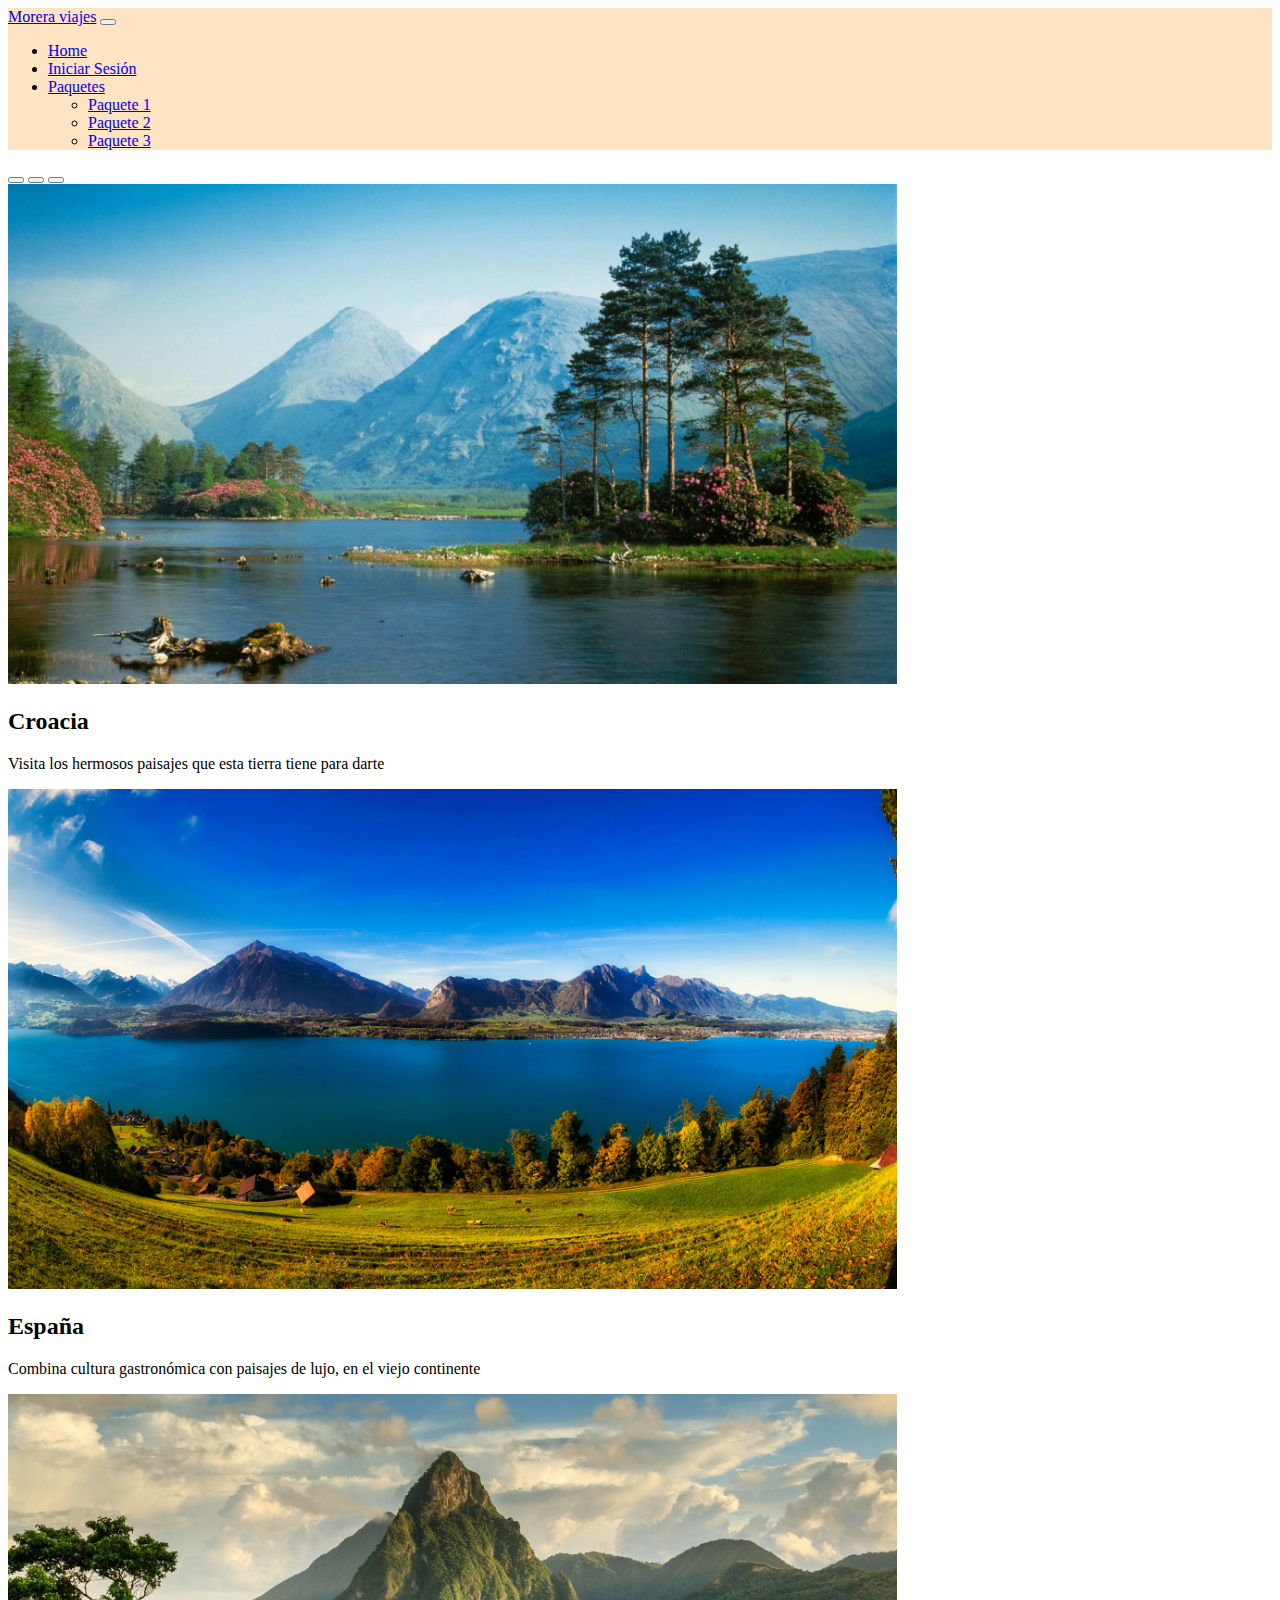
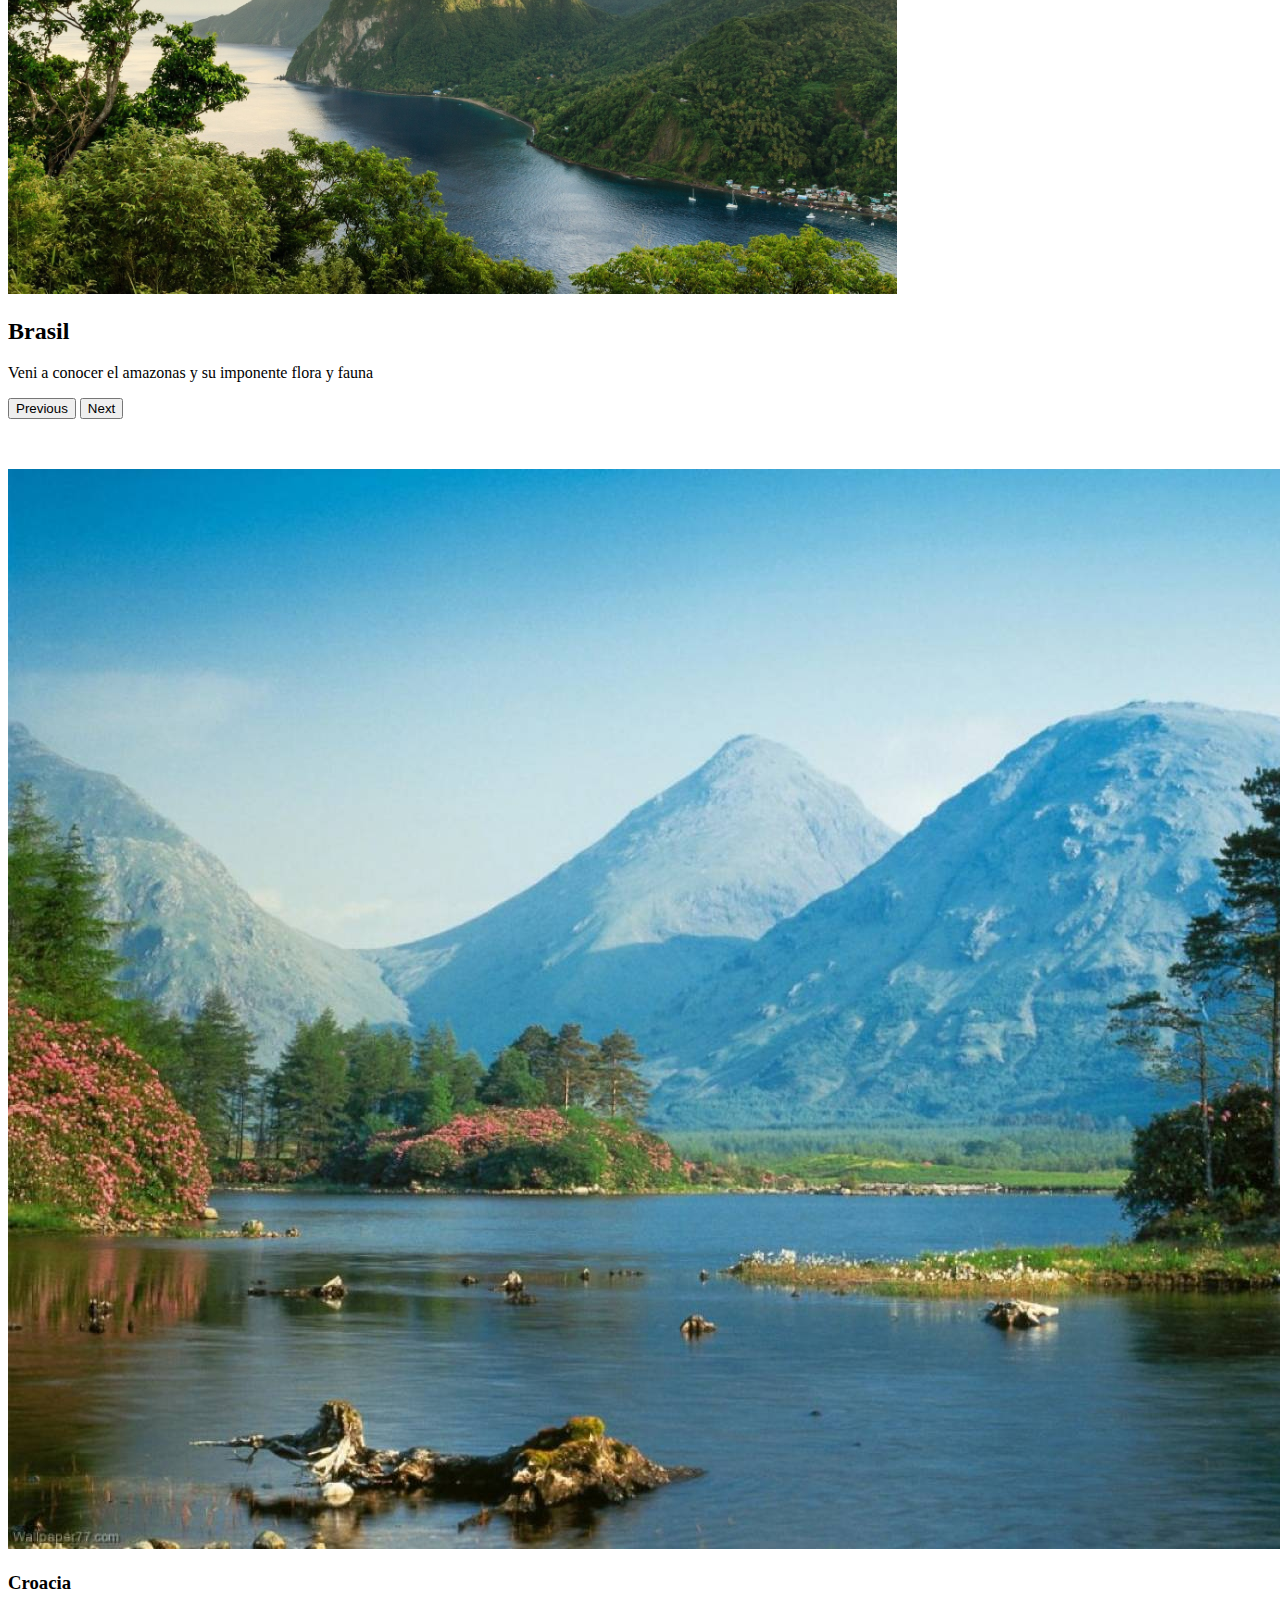
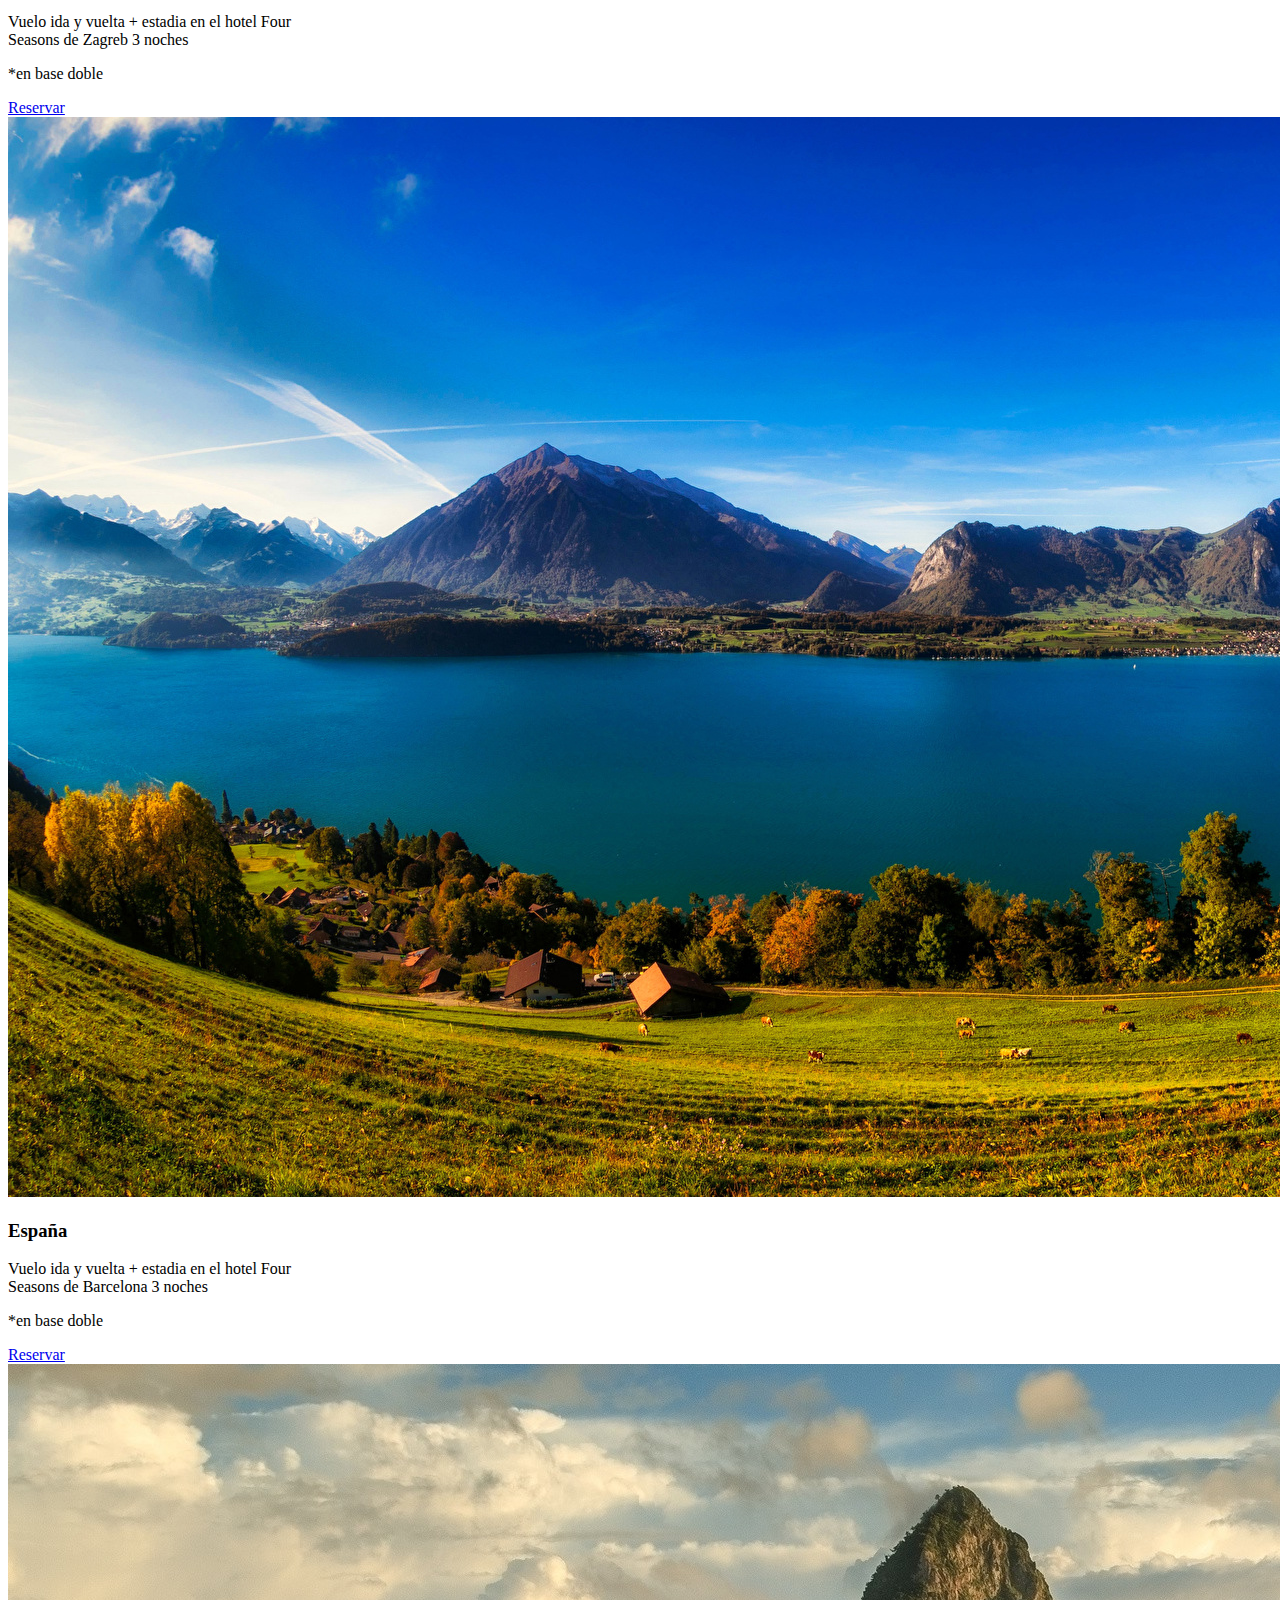
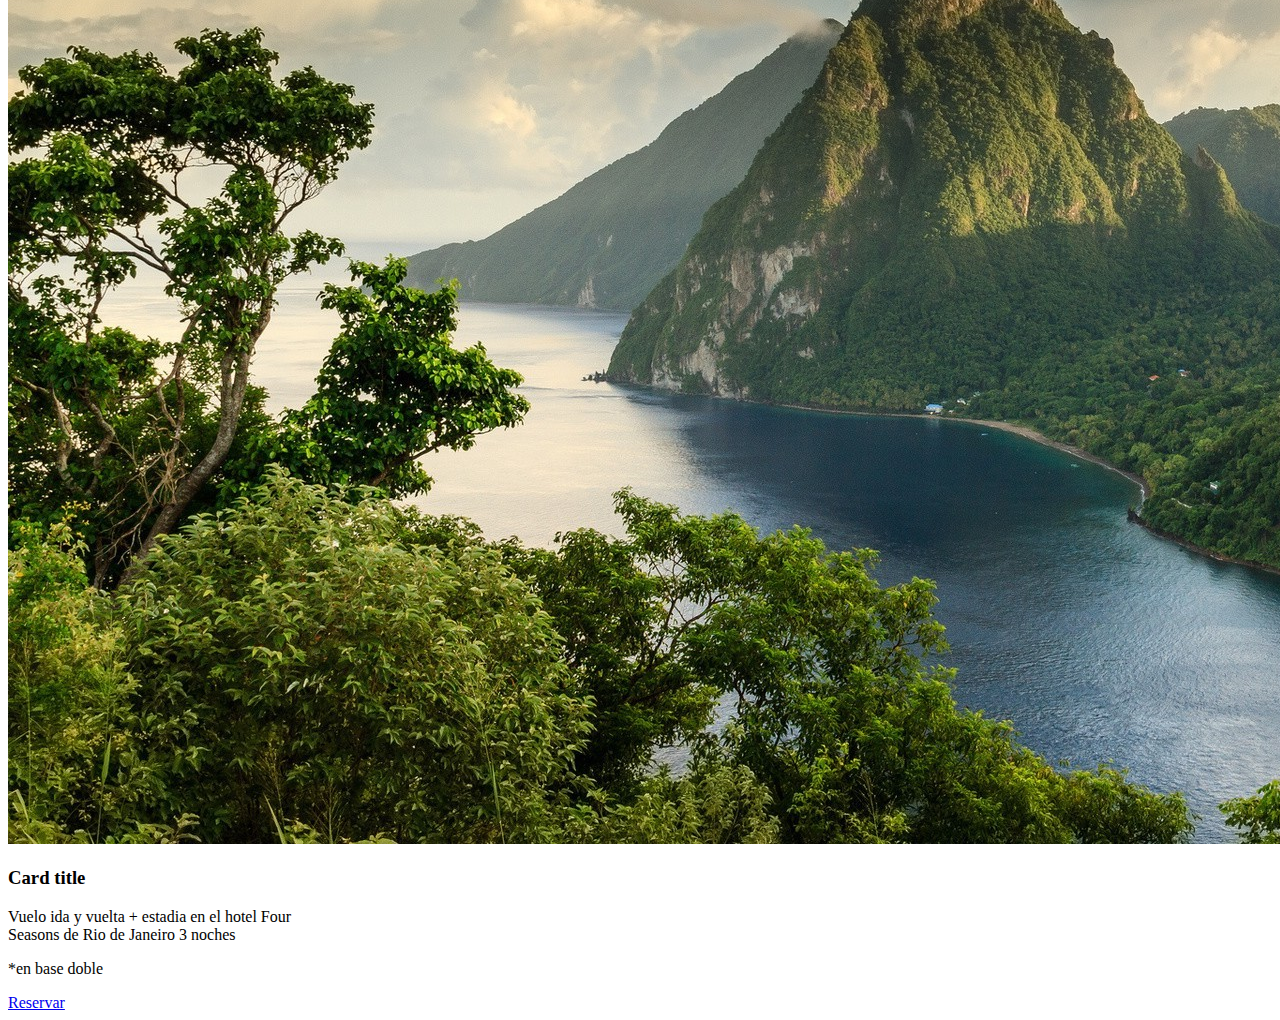
<file: index.html>
<!DOCTYPE html>
<html lang="en">
<head>
    <meta charset="UTF-8">
    <meta http-equiv="X-UA-Compatible" content="IE=edge">
    <meta name="viewport" content="width=device-width, initial-scale=1.0">

    <!--Link de bootstrap-->
    <link href="https://cdn.jsdelivr.net/npm/bootstrap@5.1.3/dist/css/bootstrap.min.css" rel="stylesheet" integrity="sha384-1BmE4kWBq78iYhFldvKuhfTAU6auU8tT94WrHftjDbrCEXSU1oBoqyl2QvZ6jIW3" crossorigin="anonymous">

    <!--Link de mi css-->
    <link rel="stylesheet" href="css/main.css">
    <title>Clase bootstrap</title>
</head>
<body>
    
    <!--Primera clase para trabajar el contenido de los htmls:
            container o container-fluid
    -->

    <!--Segunda clase para trabajar el contenido dento del padre, container o container-fluid
            row
    -->

    <!--Tercera clase para trabajar el acomodomamiento de los hijos de la row
            col
    -->

    <!---->

    <header>
        <div class="row">
            <nav class="navbar navbar-expand-lg navbar-light color-nav">
                <div class="container-fluid">
                  <a class="navbar-brand" href="#">Morera viajes</a>
                  <button class="navbar-toggler" type="button" data-bs-toggle="collapse" data-bs-target="#navbarSupportedContent" aria-controls="navbarSupportedContent" aria-expanded="false" aria-label="Toggle navigation">
                    <span class="navbar-toggler-icon"></span>
                  </button>
                  <div class="collapse navbar-collapse" id="navbarSupportedContent">
                    <ul class="navbar-nav me-auto mb-2 mb-lg-0">
                      <li class="nav-item">
                        <a class="nav-link active" aria-current="page" href="#">Home</a>
                      </li>
                      <li class="nav-item">
                        <a class="nav-link active" href="pages/Usuario.html">Iniciar Sesión</a>
                      </li>
                      <li class="nav-item dropdown">
                        <a class="nav-link dropdown-toggle" href="#" id="navbarDropdown" role="button" data-bs-toggle="dropdown" aria-expanded="false">
                          Paquetes
                        </a>
                        <ul class="dropdown-menu" aria-labelledby="navbarDropdown">
                          <li><a class="dropdown-item" href="#">Paquete 1</a></li>
                          <li><a class="dropdown-item" href="#">Paquete 2</a></li>
                          <li><a class="dropdown-item" href="#">Paquete 3</a></li>
                        </ul>
                      </li>
                    </ul>
        
                  </div>
                </div>
              </nav>
        </div>
    </header>
    
    <!--Carrousel-->
    <main class="row">
        <div id="carouselExampleCaptions" class="carousel slide col-" data-bs-ride="carousel">
            <div class="carousel-indicators">
              <button type="button" data-bs-target="#carouselExampleCaptions" data-bs-slide-to="0" class="active" aria-current="true" aria-label="Slide 1"></button>
              <button type="button" data-bs-target="#carouselExampleCaptions" data-bs-slide-to="1" aria-label="Slide 2"></button>
              <button type="button" data-bs-target="#carouselExampleCaptions" data-bs-slide-to="2" aria-label="Slide 3"></button>
            </div>
            <div class="carousel-inner">
              <div class="carousel-item active">
                <img src="img/paisaje1.jpg" class="d-block w-100" alt="" height="500px">
                <div class="carousel-caption d-none d-md-block">
                  <h2>Croacia</h2>
                  <p>Visita los hermosos paisajes que esta tierra tiene para darte</p>
                </div>
              </div>
              <div class="carousel-item">
                <img src="img/paisaje2.jpg" class="d-block w-100" alt="..." height="500px">
                <div class="carousel-caption d-none d-md-block">
                  <h2>España</h2>
                  <p>Combina cultura gastronómica con paisajes de lujo, en el viejo continente</p>
                </div>
              </div>
              <div class="carousel-item">
                <img src="img/paisaje3.jpg" class="d-block w-100" alt="..." height="500px">
                <div class="carousel-caption d-none d-md-block">
                  <h2>Brasil</h2>
                  <p>Veni a conocer el amazonas y su imponente flora y fauna</p>
                </div>
              </div>
            </div>
            <button class="carousel-control-prev" type="button" data-bs-target="#carouselExampleCaptions" data-bs-slide="prev">
              <span class="carousel-control-prev-icon" aria-hidden="true"></span>
              <span class="visually-hidden">Previous</span>
            </button>
            <button class="carousel-control-next" type="button" data-bs-target="#carouselExampleCaptions" data-bs-slide="next">
              <span class="carousel-control-next-icon" aria-hidden="true"></span>
              <span class="visually-hidden">Next</span>
            </button>
          </div>
    </main>
    <section class="row justify-content-center">
        <div class="card col-3" style="width: 18rem;">
            <img src="img/paisaje1.jpg" class="card-img-top" alt="...">
            <div class="card-body">
              <h3 class="card-title">Croacia</h3>
              <p class="card-text">Vuelo ida y vuelta + estadia en el hotel Four Seasons de Zagreb 3 noches</p>
              <p class="card-text">*en base doble</p>
              <a href="#" class="btn btn-primary">Reservar</a>
            </div>
        </div>
        <div class="card col-3" style="width: 18rem;">
            <img src="img/paisaje2.jpg" class="card-img-top" alt="...">
            <div class="card-body">
              <h3 class="card-title">España</h3>
              <p class="card-text">Vuelo ida y vuelta + estadia en el hotel Four Seasons de Barcelona 3 noches</p>
              <p class="card-text">*en base doble</p>
              <a href="#" class="btn btn-primary">Reservar</a>
            </div>
        </div>
        <div class="card col-3" style="width: 18rem;">
            <img src="img/paisaje3.jpg" class="card-img-top" alt="...">
            <div class="card-body">
              <h3 class="card-title">Card title</h3>
              <p class="card-text">Vuelo ida y vuelta + estadia en el hotel Four Seasons de Rio de Janeiro 3 noches</p>
              <p class="card-text">*en base doble</p>
              <a href="#" class="btn btn-primary">Reservar</a>
            </div>
          </div>
    </section>

   
    <!--Link JS-->
    <script src="https://cdn.jsdelivr.net/npm/bootstrap@5.1.3/dist/js/bootstrap.bundle.min.js" integrity="sha384-ka7Sk0Gln4gmtz2MlQnikT1wXgYsOg+OMhuP+IlRH9sENBO0LRn5q+8nbTov4+1p" crossorigin="anonymous"></script>
</body>
</html>
</file>
<file: css/main.css>
/*Estilos de menu*/

.color-nav{
    background-color: bisque;
    
}

main{
    margin-bottom: 50px;
}

main.margen{
    margin-top: 50px;
}
</file>
